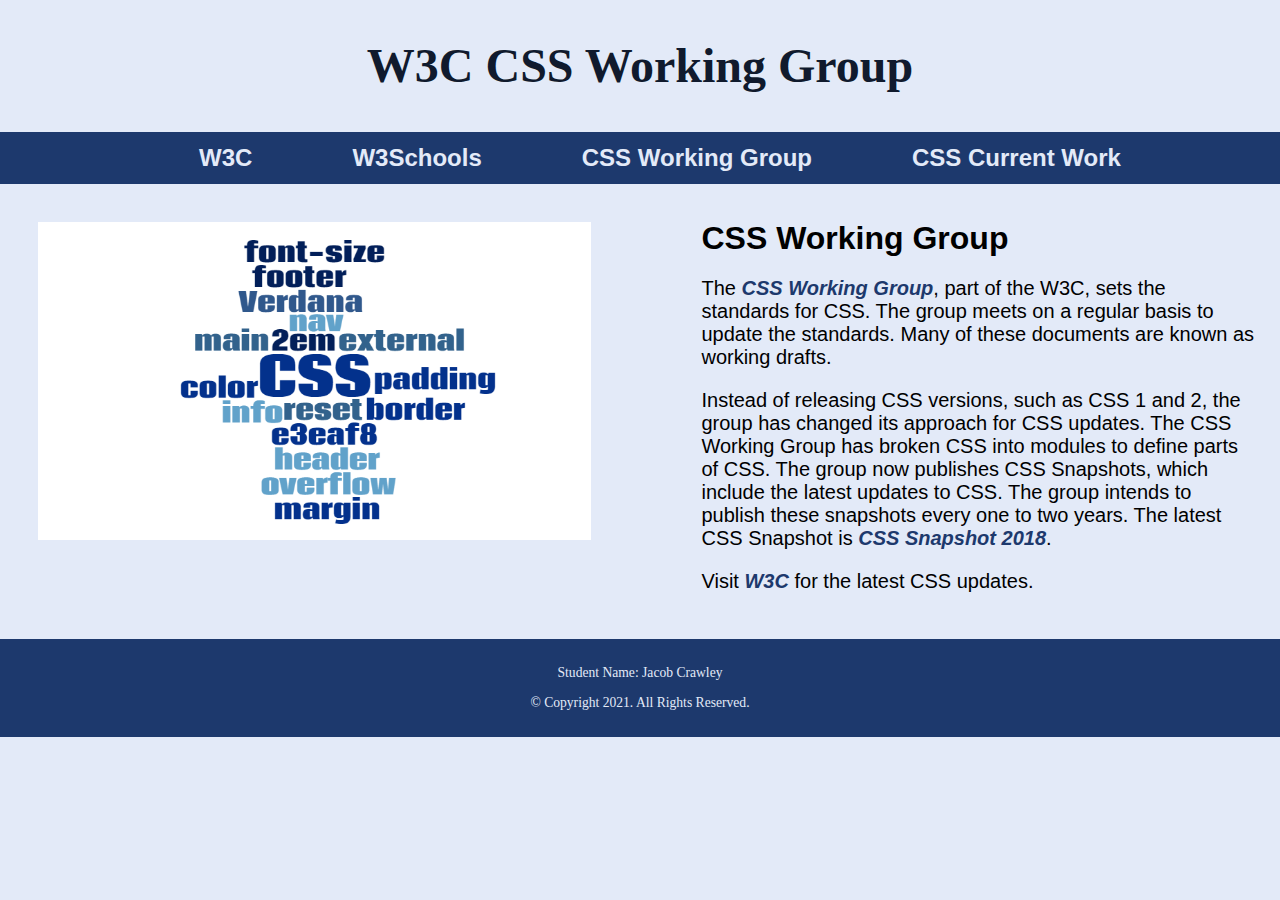
<file: analyze apply extend-2/analyze apply extend-2/apply/index.html>
<!DOCTYPE html>
<!-- 	
	Student Name: jacob Crawley
	File Name: index.html
	Date: 2/26/24
-->

<html lang="en">
<head>
	<title>CH 4 Apply Your Knowledge</title>
	<meta charset="utf-8">
	<link rel ="stylesheet" href="css/styles.css">
</head>
<body>

	<!-- Header -->
	<header>
		<h1>W3C CSS Working Group</h1>
	</header>
	
	<!-- Nav -->
	<nav>
		<ul>
            <li><a href="#">W3C</a></li>  
            <li><a href="#">W3Schools</a></li> 
            <li><a href="#">CSS Working Group</a></li> 
            <li><a href="#">CSS Current Work</a></li>
        </ul>
	</nav>
	
	<!-- Main content area -->
	<main>
        
        <div id="image">
            <img src="images/word-cloud.png" alt="word cloud of CSS properties">
        </div>
        
        <div id="group">
        
            <h3>CSS Working Group</h3>
            <p>The <a href="https://www.w3.org/Style/CSS/members" target="_blank" class="external">CSS Working Group</a>, part of the W3C, sets the standards for CSS. The group meets on a regular basis to update the standards. Many of these documents are known as working drafts.</p>
            
            <p>Instead of releasing CSS versions, such as CSS 1 and 2, the group has changed its  approach for CSS updates.  The CSS Working Group has broken CSS into modules to define parts of CSS. The group now publishes CSS Snapshots, which include the latest updates to CSS. The group intends to publish these snapshots every one to two years. The latest CSS Snapshot is <a href="https://www.w3.org/TR/css-2018/" class="external" target="_blank" class="external">CSS Snapshot 2018</a>.</p>
            
            <p>Visit <a href="https://www.w3.org/Style/CSS/" class="external" target="_blank">W3C</a> for the latest CSS updates.</p>
            
        </div class="external">
        
	</main>
	
	<!-- Footer -->
	<footer>
		<p>Student Name: Jacob Crawley </p>
		<p>&copy; Copyright 2021. All Rights Reserved.</p>
	</footer>
	
</body>
</html>
</file>
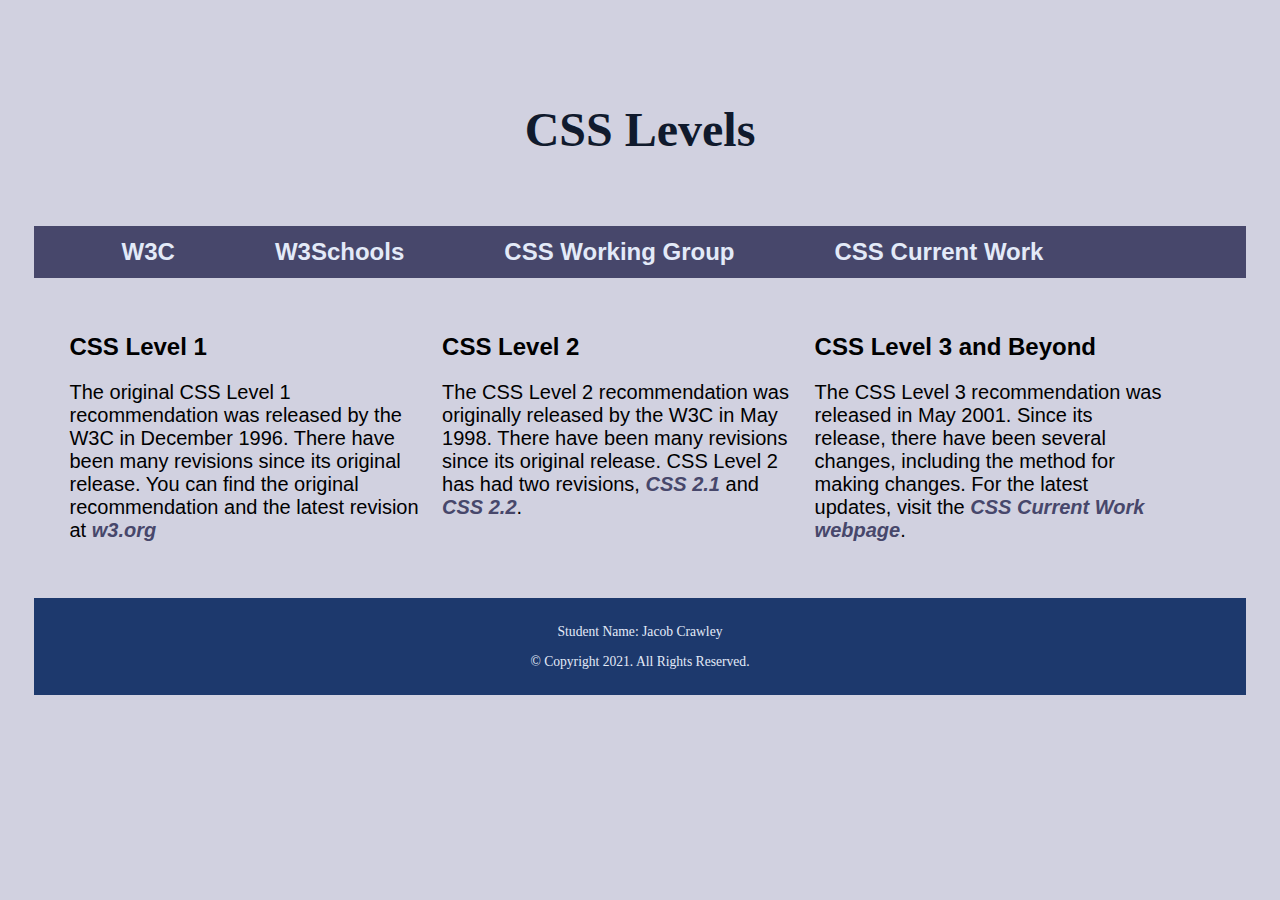
<file: analyze apply extend-2/analyze apply extend-2/analyze/analyze04.html>
<!DOCTYPE html>
<!-- 	
	Student Name: Jacob Crawley
	File Name: Analyze04.html
	Date: 2/26/2024
-->
<html lang="en">
<head>
	<title>Chapter 4 Analyze</title>
	<meta charset="utf-8">
    <link rel="stylesheet" href="css/styles.css">
</head>
<body>

	<header>
		<h1>CSS Levels</h1>
	</header>
    
    <!-- Nav -->
	<nav>
		<ul>
            <li><a href="https://www.w3.org/" target="_blank">W3C</a></li>
            <li><a href="https://www.w3schools.com/" target="_blank">W3Schools</a></li>
            <li><a href="https://www.w3.org/Style/CSS/members" target="_blank">CSS Working Group</a></li>
            <li><a href="https://www.w3.org/Style/CSS/current-work" target="_blank">CSS Current Work</a></li>
        </ul>
	</nav>
	
	<main>
	
        <div id="css1">
            
            <h2>CSS Level 1</h2>
            <p>The original CSS Level 1 recommendation was released by the W3C in December 1996. There have been many revisions since its original release. You can find the original recommendation and the latest revision at <a href="https://www.w3.org/" target="_blank">w3.org</a></p>
            
        </div>
        
        <div id="css2">
            
            <h2>CSS Level 2</h2>
            <p>The CSS Level 2 recommendation was originally released by the W3C in May 1998. There have been many revisions since its original release. CSS Level 2 has had two revisions, <a href="https://www.w3.org/TR/CSS2/" target="_blank">CSS 2.1</a> and <a href="https://www.w3.org/TR/CSS22/" target="_blank">CSS 2.2</a>.</p>
            
        </div>
        
        <div id="css3">
            
            <h2>CSS Level 3 and Beyond</h2>
            <p>The CSS Level 3 recommendation was released in May 2001. Since its release, there have been several changes, including the method for making changes. For the latest updates, visit the <a href="https://www.w3.org/Style/CSS/current-work" target="_blank">CSS Current Work webpage</a>.</p>
            
        </div>
	
	</main>
	
	<footer>
		<p>Student Name: Jacob Crawley </p>
		<p>&copy; Copyright 2021. All Rights Reserved.</p>
	</footer>

</body>
</html>
</file>
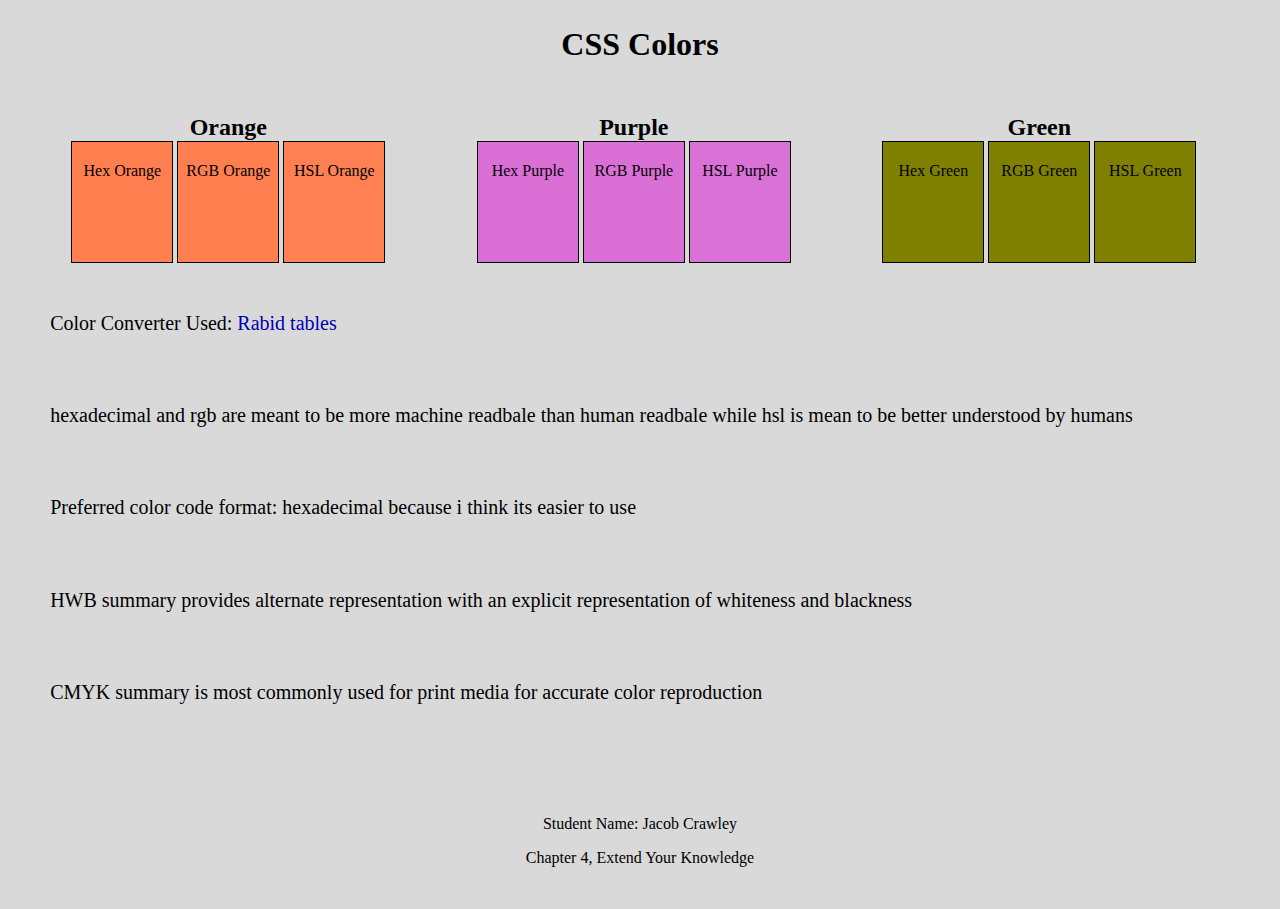
<file: analyze apply extend-2/analyze apply extend-2/extend/extend04.html>
<!DOCTYPE html>
<!-- 	
	Student Name: Jacob Crawley
	File Name: Extend04.html
	Date: 2/26/24 
-->
<html lang="en">
<head>
	<title>CH 4 Extend Your Knowledge</title>
	<meta charset="utf-8">
    <link rel ="stylesheet" href="css/styles.css">
</head>
<body>

	<header>
		<h1>CSS Colors</h1>
	</header>
	
	<main>
	
		<div id="color">
            
            <div id="orange">
                <h2>Orange</h2>
            
                <div class="box orange-hex">Hex Orange</div>

                <div class="box orange-rgb">RGB Orange</div>

                <div class="box orange-hsl">HSL Orange</div>
                
            </div>
            
            <div id="purple">
                <h2>Purple</h2>
                
                <div class="box purple-hex">Hex Purple</div>

                <div class="box purple-rgb">RGB Purple</div>

                <div class="box purple-hsl">HSL Purple</div>
                
            </div>
            
            <div id="green">
                <h2>Green</h2>
            
                <div class="box green-hex">Hex Green</div>

                <div class="box green-rgb">RGB Green</div>

                <div class="box green-hsl">HSL Green</div>
                
            </div>
            
            <div id="questions">
                <!-- Use the paragraph element below to identify the online color converter you used to complete this assignment. Include an absolute link to your resource and include the target attribute to open the page in a new tab. -->
                <p>Color Converter Used: <a href="https://www.rapidtables.com/web/color/green-color.html" target="_blank">Rabid tables</a></p>

                <!-- Use the paragraph element below to compare and contrast your findings regarding hexadecimal, RGB, and HSL color codes. -->
                <p>hexadecimal and rgb are meant to be more machine readbale than human readbale while hsl is mean to be better understood by humans</p>

                <!-- Use the paragraph element below to identify your preferred color code format (hexadecimal, RBG, or HSL) and why. -->
                <p>Preferred color code format: hexadecimal because i think its easier to use</p>
                
                <!-- Use the paragraph element to discuss HWB color. -->
                <p>HWB summary provides alternate representation with an explicit representation of whiteness and blackness</p>
                
                <!-- Use the paragraph element to discuss CMYK color. -->
                <p>CMYK summary is most commonly used for print media for accurate color reproduction</p>
            
            </div>
        
        </div>
	
	</main>
	
    <!-- Add a class attribute to the footer element below to set a background color of light blue. Use hexadecimal. -->
	<footer>
		<p>Student Name: Jacob Crawley </p>
		<p>Chapter 4, Extend Your Knowledge</p>
	</footer>

</body>
</html>
</file>
<file: analyze apply extend-2/analyze apply extend-2/analyze/css/styles.css>
/* 
   Your Name: Jacob Crawley
   Date: 2024-02-26
   File: styles.css
*/



#css1, #css2, #css3 {
    width: 30%;
    float: left;
    padding: 1%;
}
/* footer styles*/
footer {
    text-align: center;
    font-size: 0.85em;
    background-color: #1d396d;
    color: #e3eaf8;
    padding: 1% 0 1% 0;
    clear: left;
}
/*body styles*/
body {
    padding: 2%;
    background-color: #d1d1e0;
} 

main {
    padding: 2%;
    font-family: Geneva, Arial, sans-serif;
    overflow: auto;
} 
/* head styles*/
header h1 {
    text-align: center;
    font-size: 3em;
    font-family: Georgia, Times, serif;
    padding: 3%;
    color: #101a2d;
}
/* nav styles */
nav {
    background-color: #47476b;
    text-decoration: none;
}

nav ul { margin: 0;
    text-decoration: none;} 

nav li {
    display: inline-block;
    font-size: 1.5em;
    font-family: Verdana, Arial, sans-serif;
    font-weight: bold;
    text-decoration: none;
}

nav li a { display: block; color: #e3eaf8; padding: 0.5em 2em; text-decoration: none; }
/* main syles */
main p {
    font-size: 1.25em;
}

main h3 {
    padding-top: 2%;
    font-size: 2em;
}

main a {
    color: #47476b;
    text-decoration: none; 
    font-weight: bold;
    font-style: italic;
}
</file>
<file: analyze apply extend-2/analyze apply extend-2/apply/css/styles.css>
/*
Jacob Crawley
styles.css
2/26/24
*/


/* CSS Reset */
body, header, nav, main, footer, img, h1, h3 {
    margin: 0;
    padding: 0;
    border: 0;
}

/* Style rule for body and image */
body {
    background-color: #e3eaf8;
}

img {
    max-width: 100%;
    display: block;
}

/* Style rule for header content */
header h1 {
    text-align: center;
    font-size: 3em;
    font-family: Georgia, Times, serif;
    padding: 3%;
    color: #101a2d;
}

/* Style rules for navigation area */

nav {
    background-color: #1d396d;
}

nav ul {
    list-style-type: none;
    margin: 0;
    text-align: center;
}

nav li {
    display: inline-block;
    font-size: 1.5em;
    font-family: Verdana, Arial, sans-serif;
    font-weight: bold;
}

nav li a {
    display: block;
    color: #e3eaf8;
    padding: 0.5em 2em;
    text-decoration: none;
}

/* Style rules for main content */

main {
    padding: 2%;
    font-family: Geneva, Arial, sans-serif;
    overflow: auto;
}

main p {
    font-size: 1.25em;
}

main h3 {
    padding-top: 2%;
    font-size: 2em;
}

#image {
    width: 45%;
    float: left;
    padding: 1%;
}

#group {
    width: 45%;
    float: right;
}

.external {
    color: #1d396d;
    text-decoration: none;
    font-weight: bold;
    font-style: italic;
}

/* Style rules for footer content */

footer {
    text-align: center;
    font-size: 0.85em;
    background-color: #1d396d;
    color: #e3eaf8;
    padding: 1% 0 1% 0;
}

footer a {
    color: #e3eaf8;
    text-decoration: none;
}
</file>
<file: analyze apply extend-2/analyze apply extend-2/extend/css/styles.css>
/*
Author: Jacob Crawley
Date: 3/4/24
File Name: styles.css
*/

/* CSS Reset */
body, header, nav, main, footer, h1, h2 {
    margin: 0;
    padding: 0;
    border: 0;
}

/* Style rules for body and header content */
body {
    background-color: #d9d9d9;
}

header, footer {
    padding: 2%;
    text-align: center;
}

/* Style rules for main content */
main {
    padding: 2%;
    overflow: auto;
}

main p {
    font-size: 1.25em;
    padding: 2%;
}

main a {
    color: #0000b3;
    text-decoration: none;
}

#orange, #purple, #green {
    display: block;
    margin-bottom: 2%;
    text-align: center;
    width: 33%;
    float: left;
}

#questions {
    clear: left;
}

.box {
    height: 100px;
    width: 100px;
    border: 1px solid #000;
    display: inline-block;
    padding-top: 5%;
}

/* Orange */
.orange-hex {
    background-color: #FF7F50; 
}


.orange-rgb {
    background-color: rgb(255, 127, 80); 
}


.orange-hsl {
    background-color: hsl(16, 100%, 66%); 
}


/* Purple */
.purple-hex {
    background-color: #DA70D6; 
}


.purple-rgb {
    background-color: rgb(218, 112, 214); 
}


.purple-hsl {
    background-color: hsl(302, 59%, 65%); 
}

/* Green */
.green-hex {
    background-color: #808000; 
}


.green-rgb {
    background-color: rgb(128, 128, 0); 
}


.green-hsl {
    background-color: hsl(60, 100%, 25%); 
}
</file>
